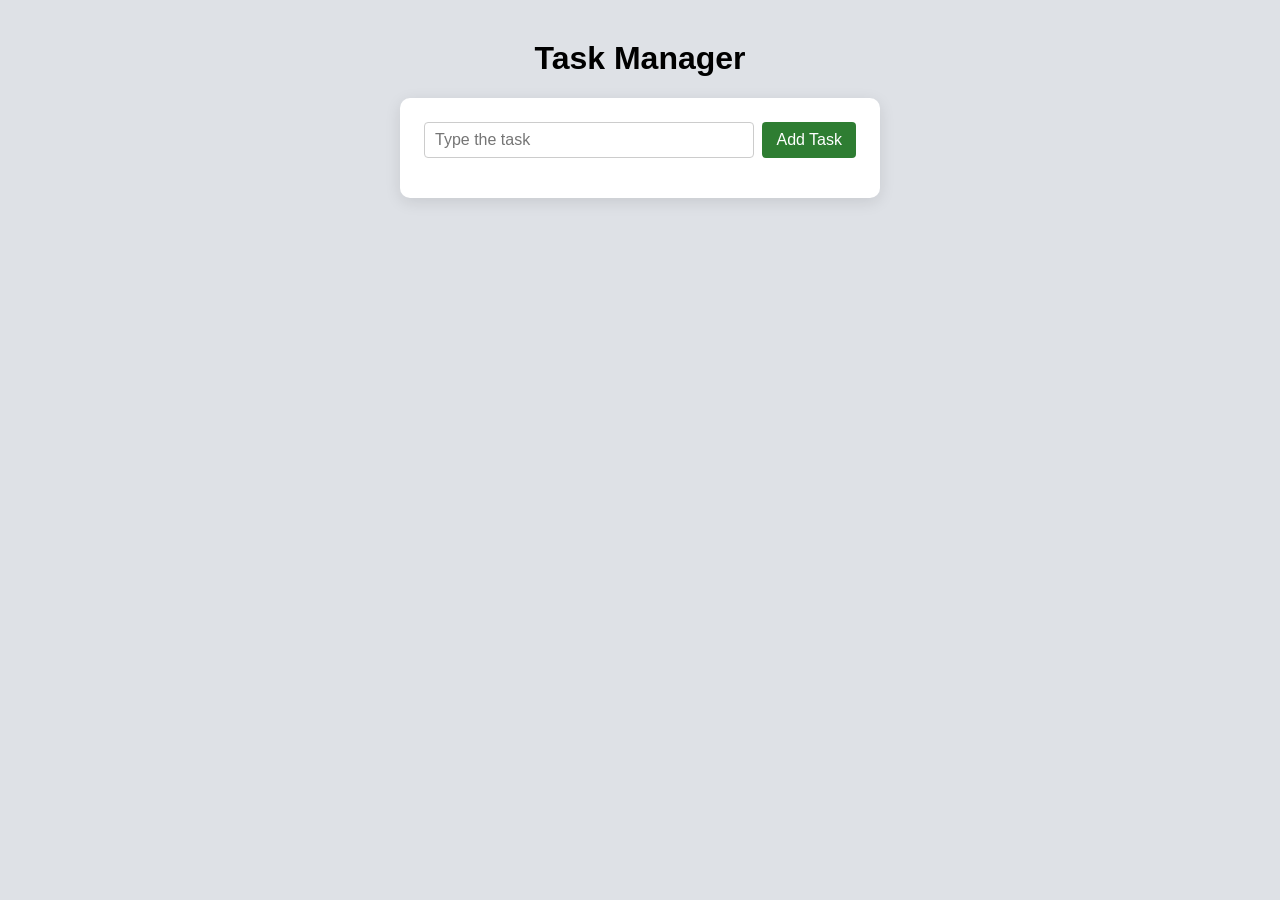
<file: index.html>
<!DOCTYPE html>
<html lang="en">
<head>
  <meta charset="UTF-8" />
  <meta name="viewport" content="width=device-width, initial-scale=1.0"/>
  <title>To-Do List</title>

  <link rel="stylesheet" href="task-styles.css">
</head>
<body>
    <h1>Task Manager</h1>
    <main>
    <div class="input-box">
        <input id="task" name="Task" type="text" required placeholder="Type the task">
        <button type="submit" id="add-task-btn">Add Task</button>
    </div>

    <ul id="task-list"></ul>
    </main>

    <script src="task-app.js"></script>
</body>
</html>
</file>
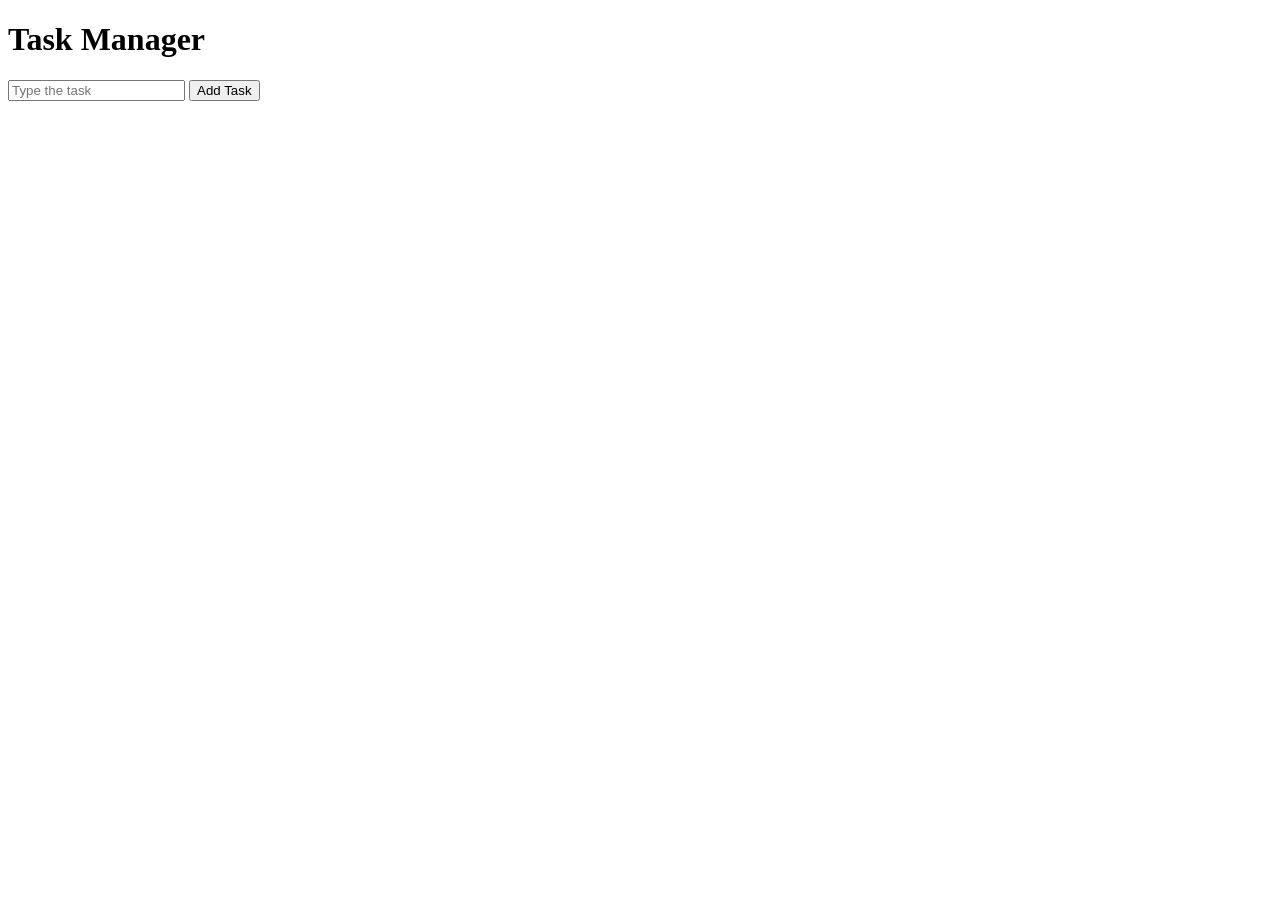
<file: task.html>
<!DOCTYPE html>
<html lang="en">
<head>
  <meta charset="UTF-8" />
  <meta name="viewport" content="width=device-width, initial-scale=1.0"/>
  <title>To-Do List</title>
</head>
<body>
    <h1>Task Manager</h1>
    <main>
    <div class="input-box">
        <input id="task" name="Task" type="text" required placeholder="Type the task">
        <button type="submit" id="add-task-btn">Add Task</button>
    </div>

    <ul id="task-list"></ul>
    </main>
</body>
</html>
</file>
<file: task-styles.css>
body {
    font-family: 'Lato', sans-serif;
    max-width: 480px;
    margin: 40px auto;
    padding: 0 16px;
    background-color: #dee1e6;
}

h1 {
    display: flex;
    justify-content: center;
}
main {
    background-color: #ffffff;
    border-radius: 10px;
    box-shadow: 0 4px 16px rgba(0, 0, 0, 0.1);
    padding: 24px;
}

.input-box {
    display: flex;
    gap: 8px;
    margin-bottom: 16px;
}

.input-box input {
    flex: 1;
    padding: 8px 10px;
    font-size: 1rem;
    border: 1px solid #ccc;
    border-radius: 4px;
}

#add-task-btn {
    padding: 8px 14px;
    font-size: 1rem;
    background-color: #2e7d32;
    color: white;
    border: none;
    border-radius: 4px;
    cursor: pointer;
}

#add-task-btn:hover {
    background-color: #135017;
}

#task-list {
    list-style: none;
    padding: 0;
    margin: 0;
}

#task-list li {
    display: flex;
    align-items: center;
    justify-content: space-between;
    padding: 8px 10px;
    border-bottom: 1px solid #eee;
}

#task-list li span {
    cursor: pointer;
    flex: 1;
}

#task-list li button {
    padding: 4px 10px;
    font-size: 0.85rem;
    background-color: #c62828;
    color: white;
    border: none;
    border-radius: 4px;
    cursor: pointer;
    margin-left: 12px;
}

#task-list li button:hover {
    background-color: #830e0e;
}

.completed span {
    text-decoration: line-through;
    color: gray;
}
</file>
